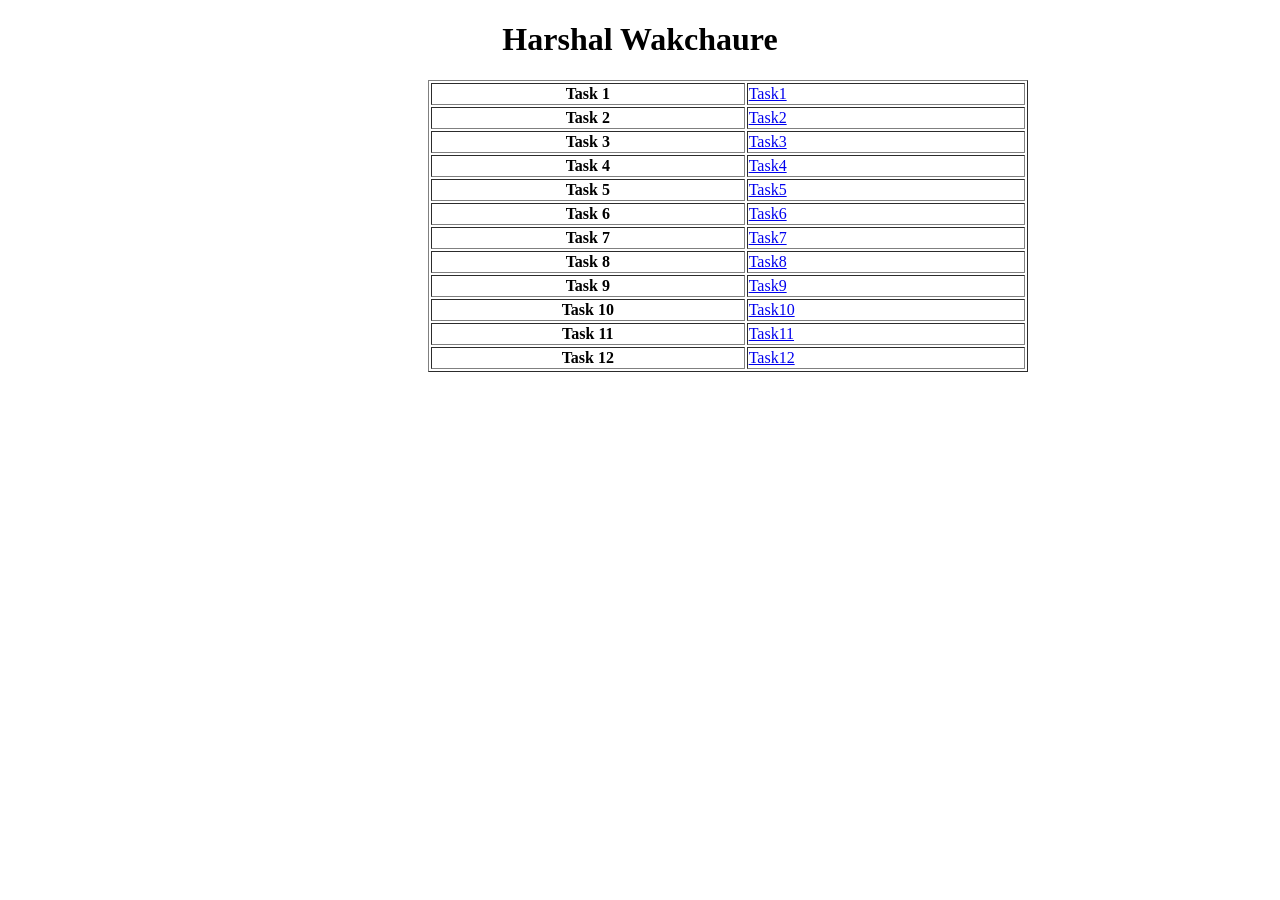
<file: index.html>
<!DOCTYPE html>
<html lang="en">
  <head>
    <meta charset="UTF-8" />
    <meta name="viewport" content="width=device-width, initial-scale=1.0" />
    <title>Index Page</title>
    <style>
      h1 {
        text-align: center;
      }
      table {
        margin-left: 420px;
      }
    </style>
  </head>

  <body>
    <h1>Harshal Wakchaure</h1>
    <table border width="600px">
      <tr>
        <th>Task 1</th>
        <td><a href="./task1.html">Task1</a></td>
      </tr>
      <tr>
        <th>Task 2</th>
        <td><a href="./task2.html">Task2</a></td>
      </tr>
      <tr>
        <th>Task 3</th>
        <td><a href="./task3.html">Task3</a></td>
      </tr>
      <tr>
        <th>Task 4</th>
        <td><a href="./task4.html">Task4</a></td>
      </tr>
      <tr>
        <th>Task 5</th>
        <td><a href="./task5.html">Task5</a></td>
      </tr>
      <tr>
        <th>Task 6</th>
        <td><a href="./task6.html">Task6</a></td>
      </tr>
      <tr>
        <th>Task 7</th>
        <td><a href="./task7.html">Task7</a></td>
      </tr>
      <tr>
        <th>Task 8</th>
        <td><a href="./task8.html">Task8</a></td>
      </tr>
      <tr>
        <th>Task 9</th>
        <td><a href="./task9.html">Task9</a></td>
      </tr>
      <tr>
        <th>Task 10</th>
        <td><a href="./task10.html">Task10</a></td>
      </tr>
      <tr>
        <th>Task 11</th>
        <td><a href="./task11.html">Task11</a></td>
      </tr>
      <tr>
        <th>Task 12</th>
        <td><a href="./task12.html">Task12</a></td>
      </tr>
    </table>
  </body>
</html>
</file>
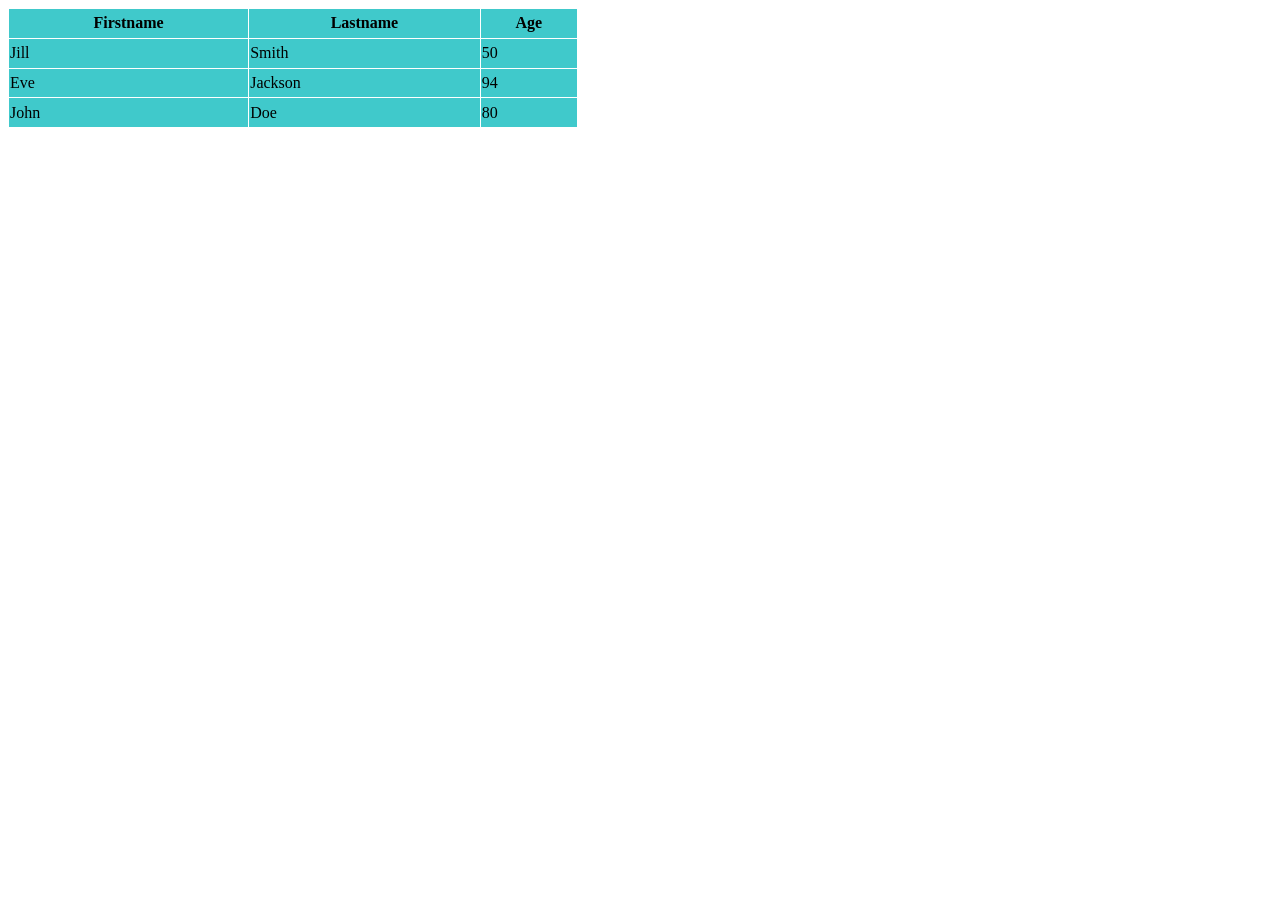
<file: task1.html>
<!DOCTYPE html>
<html lang="en">
  <head>
    <meta charset="UTF-8" />
    <meta name="viewport" content="width=device-width, initial-scale=1.0" />
    <title>Task 1</title>
    <style>
      table {
        background-color: rgba(28, 191, 194, 0.841);
        width: 570px;
        height: 120px;
        padding: 1px;
        border-color: white;
        border-width: 1px;
        border-style: solid;
        border-collapse: collapse;
        border-spacing: 10px;
      }
    </style>
  </head>
  <body>
    <table border>
      <tr>
        <th>Firstname</th>
        <th>Lastname</th>
        <th>Age</th>
      </tr>
      <tr>
        <td>Jill</td>
        <td>Smith</td>
        <td>50</td>
      </tr>
      <tr>
        <td>Eve</td>
        <td>Jackson</td>
        <td>94</td>
      </tr>
      <tr>
        <td>John</td>
        <td>Doe</td>
        <td>80</td>
      </tr>
    </table>
  </body>
</html>
</file>
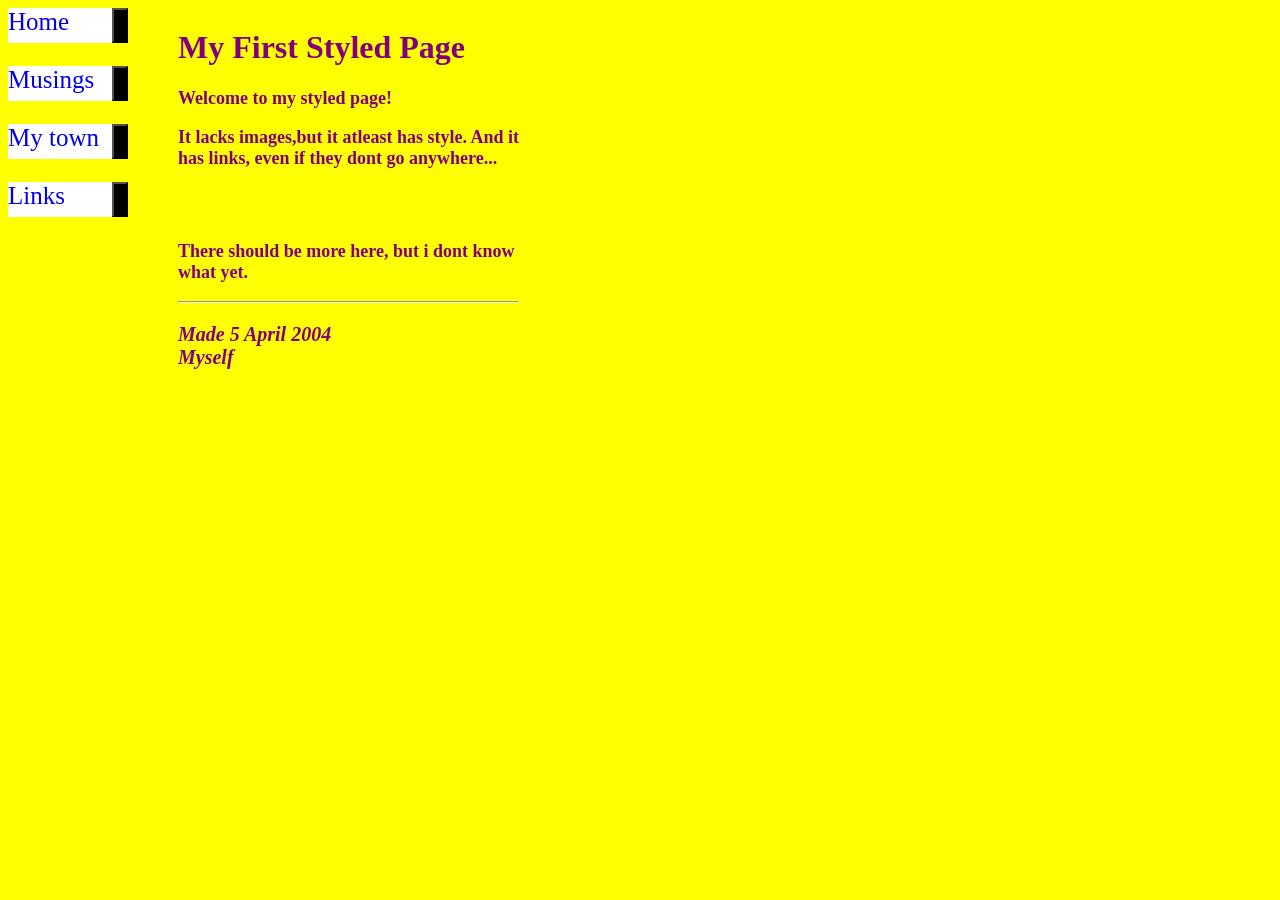
<file: task10.html>
<!DOCTYPE html>
<html lang="en">
<head>
    <meta charset="UTF-8">
    <meta name="viewport" content="width=device-width, initial-scale=1.0">
    <title>CSS Task 5</title>
    <link rel="stylesheet" href="./task10.css" type="text/css">
</head>
<body>
   
<div id="main">
    <div id="white">
        <a href="#">Home</a>
        <button></button>
    </div>
    <br>
    <div id="white">
        <a href="#">Musings</a>
        <button>
        </button>
    </div>
    <br>
    <div id="white">
        <a href="#">My town</a>
        <button></button>
    </div>
    <br>
    <div id="white">
        <a href="#">Links</a>
        <button></button>
    </div>
</div>



<div id="new"><h1>My First Styled Page</h1>
    <p>Welcome to my styled page!</p>
    <p>It lacks images,but it atleast has style. And it <br>has links, even if they dont go anywhere...</p>
    <br><br>
    <p>There should be more here, but i dont know <br>what yet.</p>
    <hr>
    <p id="cursive">Made 5 April 2004 <br>Myself</p>
</div>    

    
</body>
</html>
</file>
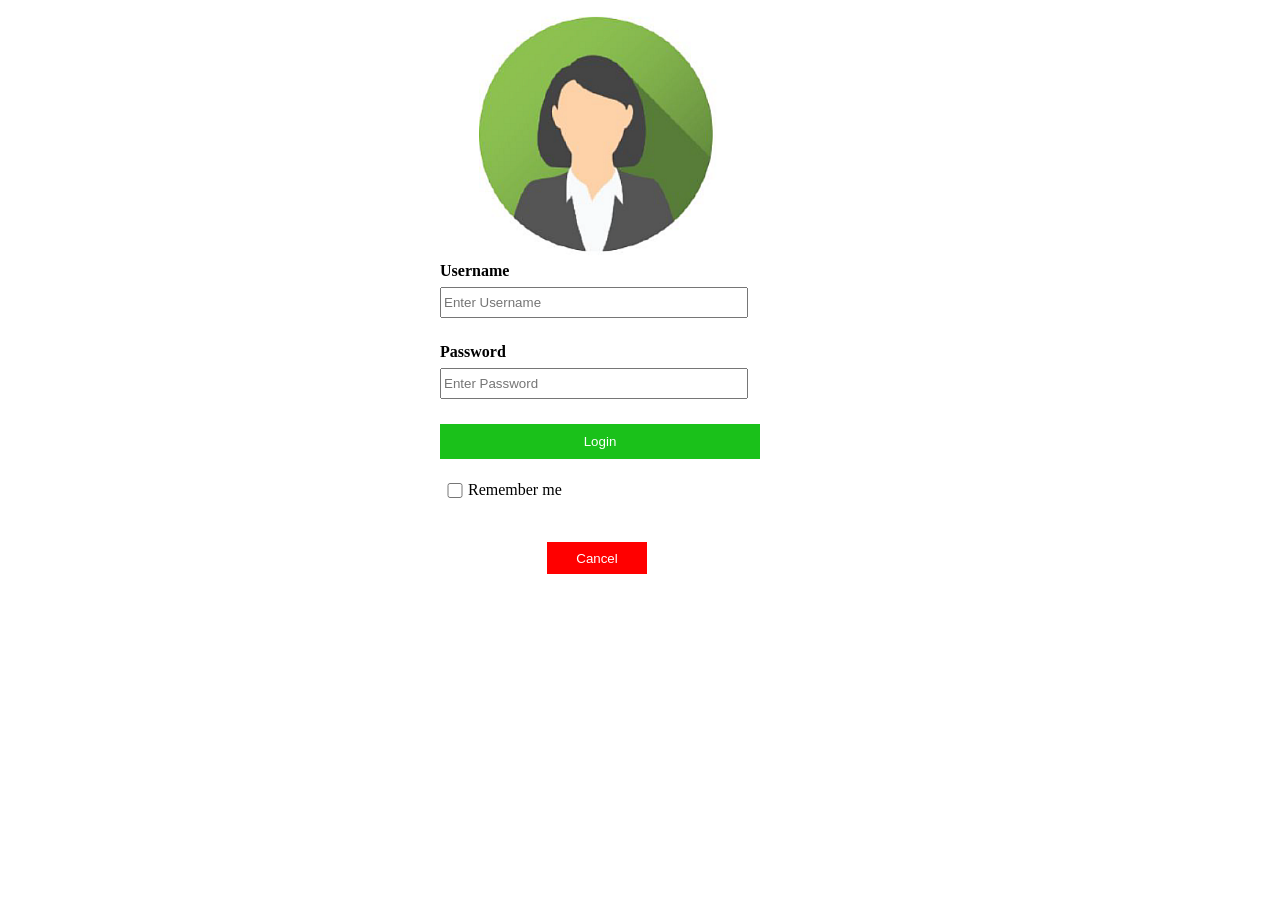
<file: task11.html>
<!DOCTYPE html>
<html lang="en">
<head>
    <meta charset="UTF-8">
    <meta name="viewport" content="width=device-width, initial-scale=1.0">
    <title>CSS Task 6</title>
    <link rel="stylesheet" href="./task11.css" type="text/css">
</head>
<body>
    <div>
    <img src="./login.png" alt="login">
    <br>
    
    <label for="Username"><b>Username</b></label>
    <br>
    <input name="Username" type="text" placeholder="Enter Username"></input>
    <br><br>
    <label for="Username"><b>Password</b></label>
    <br>
    <input name="Password" type="password" placeholder="Enter Password"></input>
    <br><br>
    <button value="Login">
        Login
    </button>
    </div>
<br>
    <div id="input">
    <input id="remember" name="remember" type="checkbox"></input>
    <label id="new" for="remember">Remember me</label>
    </div>
    <br><br>


    <button id="red">Cancel</button>
    

    
    


</body>
</html>
</file>
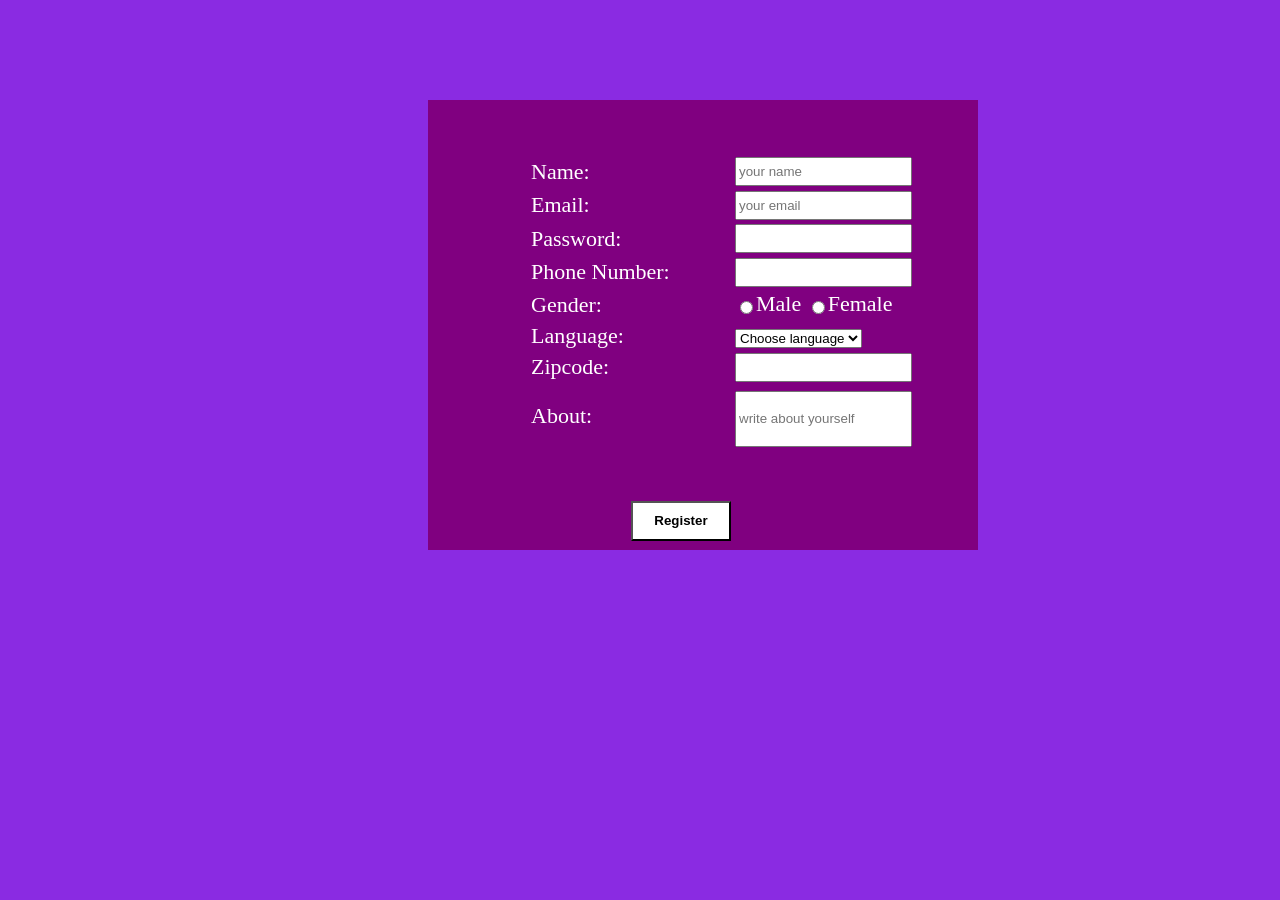
<file: task12.html>
<!DOCTYPE html>
<html lang="en">
<head>
    <meta charset="UTF-8">
    <meta name="viewport" content="width=device-width, initial-scale=1.0">
    <title>CSS Task 6</title>
    <link rel="stylesheet" href="./task12.css" type="text/css">
</head>
<body>
    <div>
        <table>
            <tr>
                <td>Name:</td>
                <td><input name="Name" type="text" placeholder="your name "></input></td>
            </tr>
            <br><br>
            <tr>
                <td>Email:</td>
                <td><input name="Email" type="tel" placeholder="your email"></input></td>
            </tr>
            <tr>
                <td>
                    Password:
                </td>
                <td><input name="Password" type="password"></input></td>
            </tr>
            <tr>
                <td>
                    Phone Number:
                </td>
                <td><input name="Phone" type="number"></input></td>
            </tr>
            <tr>
                <td>
                    Gender:
                </td>
                <td><input name="gender" id="Male" value="Male" class="gender" type="radio">Male</input>
                    <input name="gender" id="Female"value="Female" class="gender" type="radio">Female</input>
                </td>
            </tr>
            <tr>
                <td>
                    Language:
                </td>
                <td><select>
                    <option name="Choose language" value="Choose language">Choose language</option>
                    <option name="English" value="English">English</option>
                    <option name="Tamil" value="Tamil">Tamil</option>
                </select></td>
            </tr>
            <tr>
                <td>
                    Zipcode:
                </td>
                <td><input name="Name" type="number"></input></td>
            </tr>
            <tr>
                <td>
                    About:
                </td>
                <td><input id="about" name="Name" type="text" placeholder="write about yourself"></input></td>
            </tr>
            <br>
            <tr>
                <td><input id="submit" type="submit" value="Register"></input></td>
            </tr>
        </table>
    </div>
    
</body>
</html>
</file>
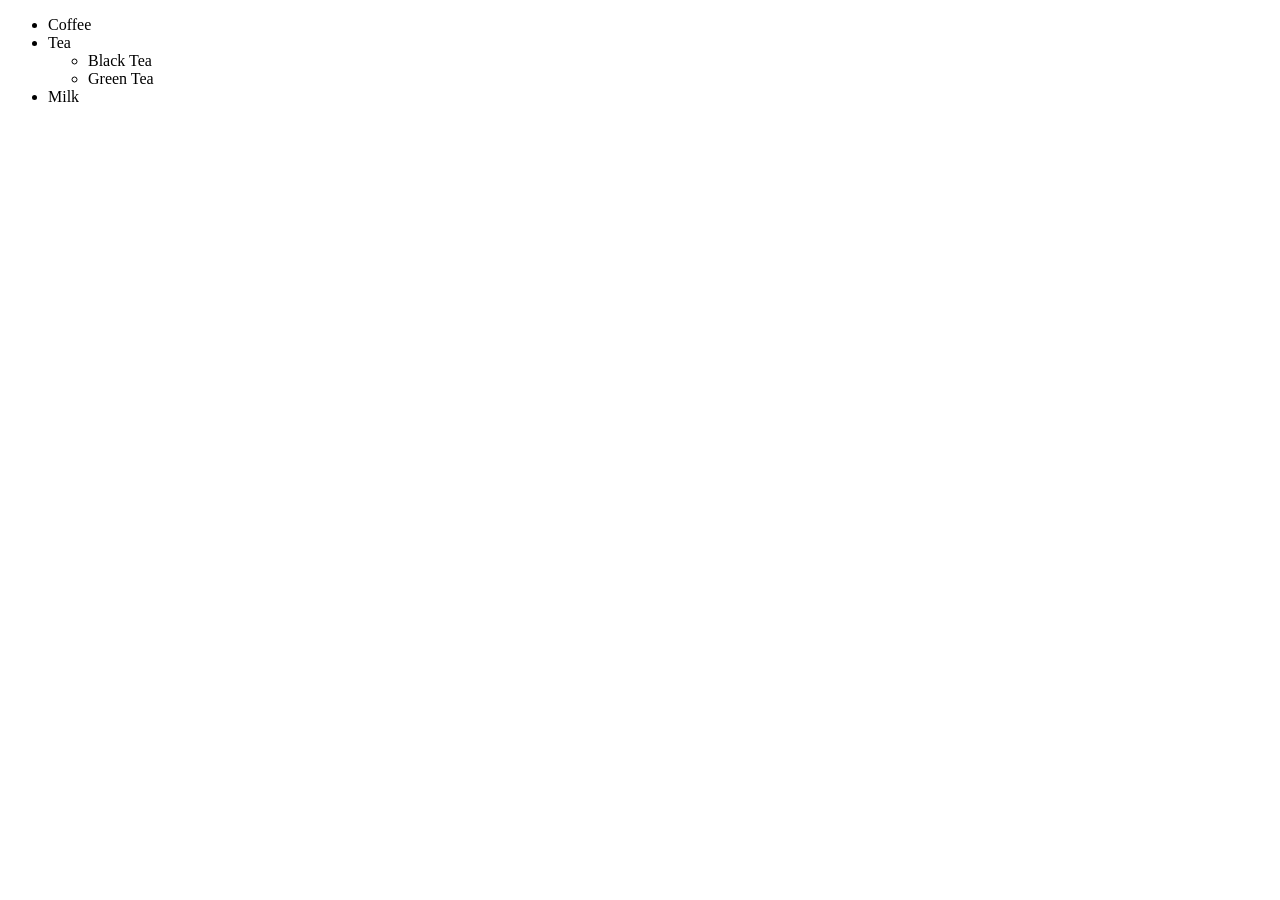
<file: task2.html>
<!DOCTYPE html>
<html lang="en">

<head>
    <meta charset="UTF-8">
    <meta name="viewport" content="width=device-width, initial-scale=1.0">
    <title>Task 2</title>
</head>

<body>
    <ul type="round">
        <li>Coffee</li>
        <li>Tea
            <ul>
                <li>
                    Black Tea
                </li>
                <li>
                    Green Tea
                </li>
            </ul>
        </li>
        <li>Milk</li>
    </ul>
</body>

</html>
</file>
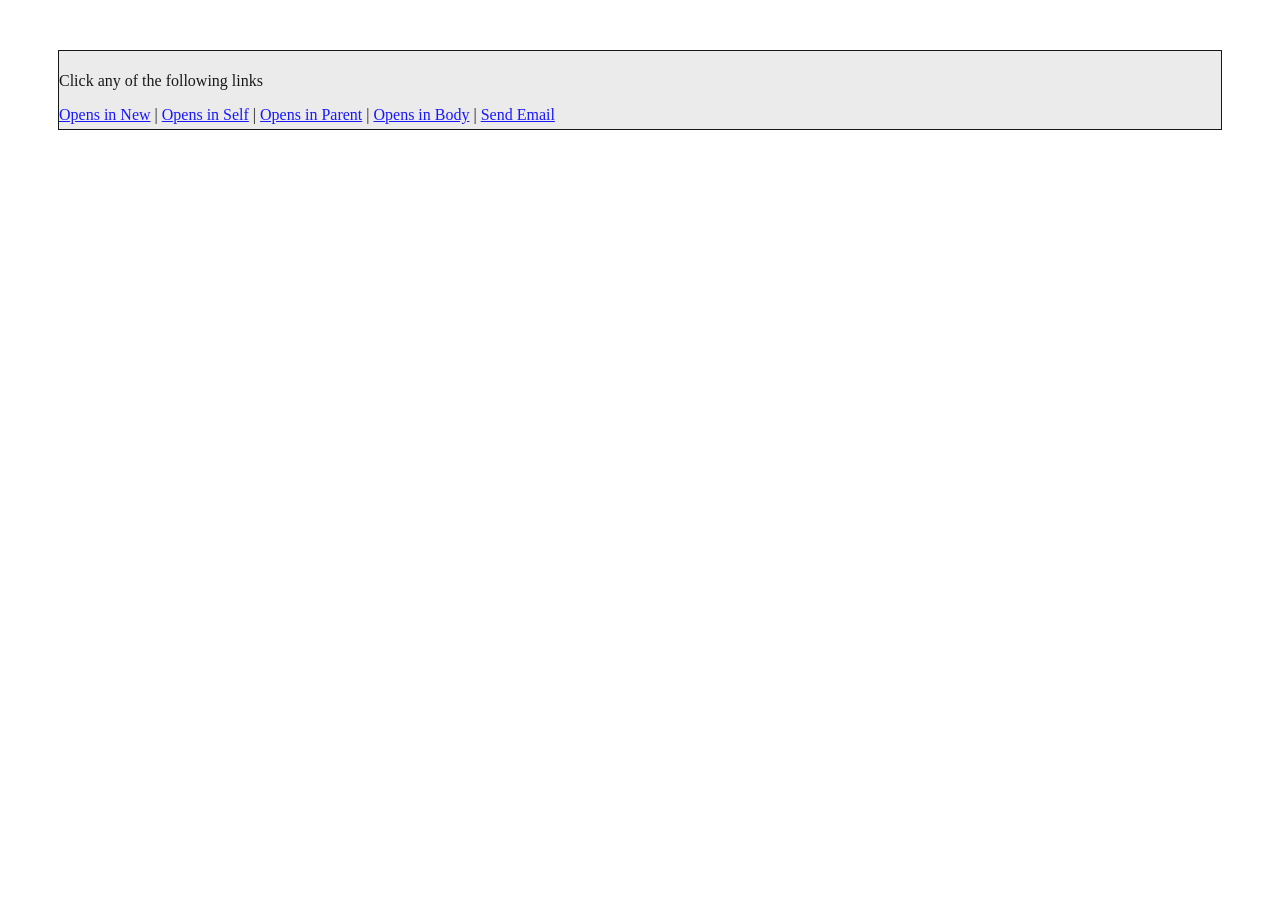
<file: task3.html>
<!DOCTYPE html>
<html lang="en">
  <head>
    <meta charset="UTF-8" />
    <meta name="viewport" content="width=device-width, initial-scale=1.0" />
    <title>Task 3</title>
    <style>
      a
      {
        color:blue;
      }

      div{
        margin: 50px;
       background-color:rgb(235, 233, 233);
       border-color: black;
       border-width:1.5px;
       border-style:solid;
       opacity:0.9;
       padding-bottom: 5px;
       padding-top:5px;

      }
    </style>
  </head>
  <body>
    
    <div class="links">
      <p>Click any of the following links</p>
      <a href="https:\\www.google.com" target="_blank">Opens in New</a>
      <span>|</span>
      <a href="https:\\www.google.com" target="_self">Opens in Self</a>
      <span>|</span>
      <a href="https:\\www.google.com" target="_parent">Opens in Parent</a>
      <span>|</span>
      <a href="https:\\www.google.com" target="_body">Opens in Body</a>
      <span>|</span>
      <a href="mailto:surya.mu2021@vitstudent.ac.in">Send Email</a>

    </div>
  </body>
</html>
</file>
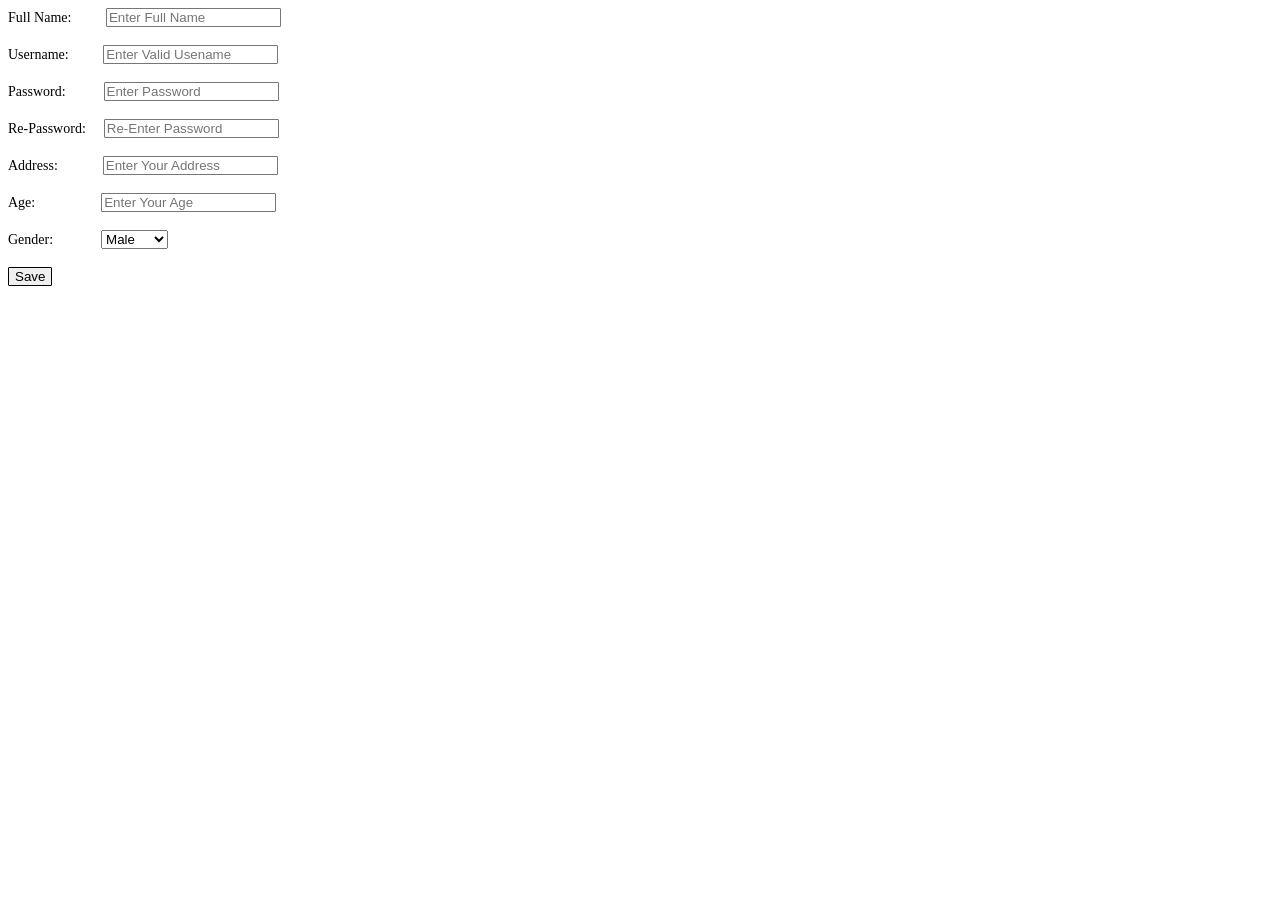
<file: task4.html>
<!DOCTYPE html>
<html lang="en">
<head>
    <meta charset="UTF-8">
    <meta name="viewport" content="width=device-width, initial-scale=1.0">
    <title>Task 4</title>
    <style>
        label
        {
            font-family: 'Times New Roman', Times, serif;
            font-size: 14px;
        }

        input
        {
            border-radius: 1px;
            margin-left: 20px;
            border-width: 1px;
            border-style: solid;
        
        }

        #submit
        {
            margin-left:0px;

        }

        #repass
        {
            margin-left:0px;
        }

        select{
            margin-left:44px;
        }
    </style>
</head>
<body>
    <form>
        <label for="FullName">Full Name:&nbsp;&nbsp;&nbsp;</label>
        <input name="FullName" type="text" placeholder="Enter Full Name">
        <br><br>
        <label for="Username">Username:&nbsp;&nbsp;&nbsp;</label>
        <input name="Username" type="text" placeholder="Enter Valid Usename">
        <br><br>
        <label for="Password">Password:&nbsp;&nbsp;&nbsp;&nbsp;</label>
        <input name="Password" type="password" placeholder="Enter Password">
        <br><br>
        <label for="Re Password">Re-Password:&nbsp;&nbsp;&nbsp;&nbsp;</label>
        <input id="repass" name="Re Password" type="password" placeholder="Re-Enter Password">
        <br><br>
        <label for="Address">Address:&nbsp;&nbsp;&nbsp;&nbsp;&nbsp;&nbsp;</label>
        <input name="Address" type="text" placeholder="Enter Your Address">
        <br><br>
        <label for="Age">Age:&nbsp;&nbsp;&nbsp;&nbsp;&nbsp;&nbsp;&nbsp;&nbsp;&nbsp;&nbsp;&nbsp;&nbsp;</label>
        <input name="Age" type="number" placeholder="Enter Your Age">
        <br><br>
        <label for="Gender">Gender:</label>
        <select name="Gender">
            <option>Male</option>
            <option>Female</option>
        </select>
        <br><br>
        <input id="submit" type="submit" value="Save">
    </form>
</body>
</html>
</file>
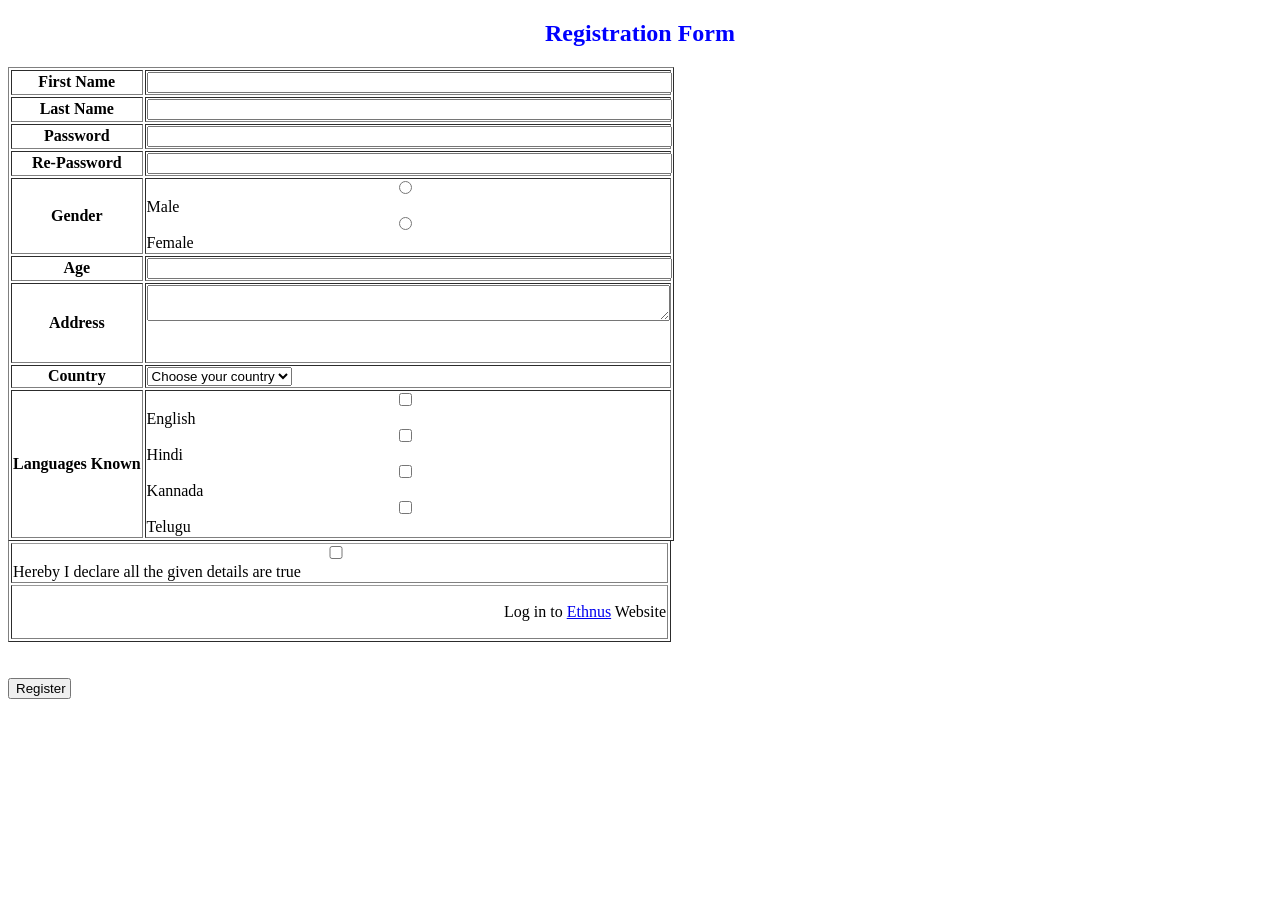
<file: task5.html>
<!DOCTYPE html>
<html lang="en">
<head>
    <meta charset="UTF-8">
    <meta name="viewport" content="width=device-width, initial-scale=1.0">
    <title>Task 5</title>
    <link href="./task5.css" rel="stylesheet" type="text/css">
</head>
<body>
    <h2>Registration Form</h2>
    <table border>
        <form>
        <tr>
            <th class="h"><label for="FirstName">First Name</label></th>
            <td><input name="FirstName" type="text"></td>
        </tr>
        <tr>

            <th class="h"><label for="LastName">Last Name</label></th>
            <td><input name="LastName" type="text"></td>
        </tr>
        <tr>
            <th class="h"><label for="Password">Password</label></th>
            <td><input name="Password" type="password"></td>
        </tr>
        <tr>
            <th class="h"><label for="RePassword">Re-Password</label></th>
            <td><input name="RePassword" type="password"></td>
        </tr>
        <tr>
            <th class="h"><label for="Gender">Gender</label></th>
            <td>
                <input name="Gender" id ="gender"  type="radio">Male</input>
                <br>
                <input name="Gender" id="gender"   type ="radio">Female</input>
            </td>
        </tr>
        <tr>
            <th class="h"><label for="Age">Age</label></th>
            <td><input name="Age" type="number"></td>
        </tr>
        <tr>
            <th class="h"><label for="Address">Address</label></th>
            <td>
                <textarea>
                    
                </textarea>
                <br><br><br>

        </input>
            </td>
        </tr>
        <tr>
            <th class="h"><label for="Country">Country</label></th>
            <td><select placeholder="Choose your country">
                <option name="Country" id="Country">Choose your country</option>
                <option name ="Country" id="Country">India</option>
                <option name="Country"  id="Country">U.S.A</option>
            </select>
            </td>
        </tr>
        <tr>
            <th><label for="Languages">Languages Known</label></th>
            <td>
                <input name="Languages" type="checkbox">English</input>
                <input name="Languages" type="checkbox">Hindi</input>
                <input name="Languages" type="checkbox">Kannada</input>
                <input name="Languages" type="checkbox">Telugu</input>


            </td>
        
        </tr> 
        </form>
    </table>
    
        <table id="second" border>
            <tr>
                
           <td><div><span><input name="Declaration"type="checkbox">Hereby I declare all the given details are true</input></span></div></td>
        
            
        </tr> 
        <tr>
           <td><p>Log in to <a href="https://www.ethnus.com/">Ethnus</a> Website</p></td>
        </tr>
    </table>
    <br><br>
    <input id="register" name="Submit" type="submit" value="Register"></input>
</form>
    

</body>
</html>
</file>
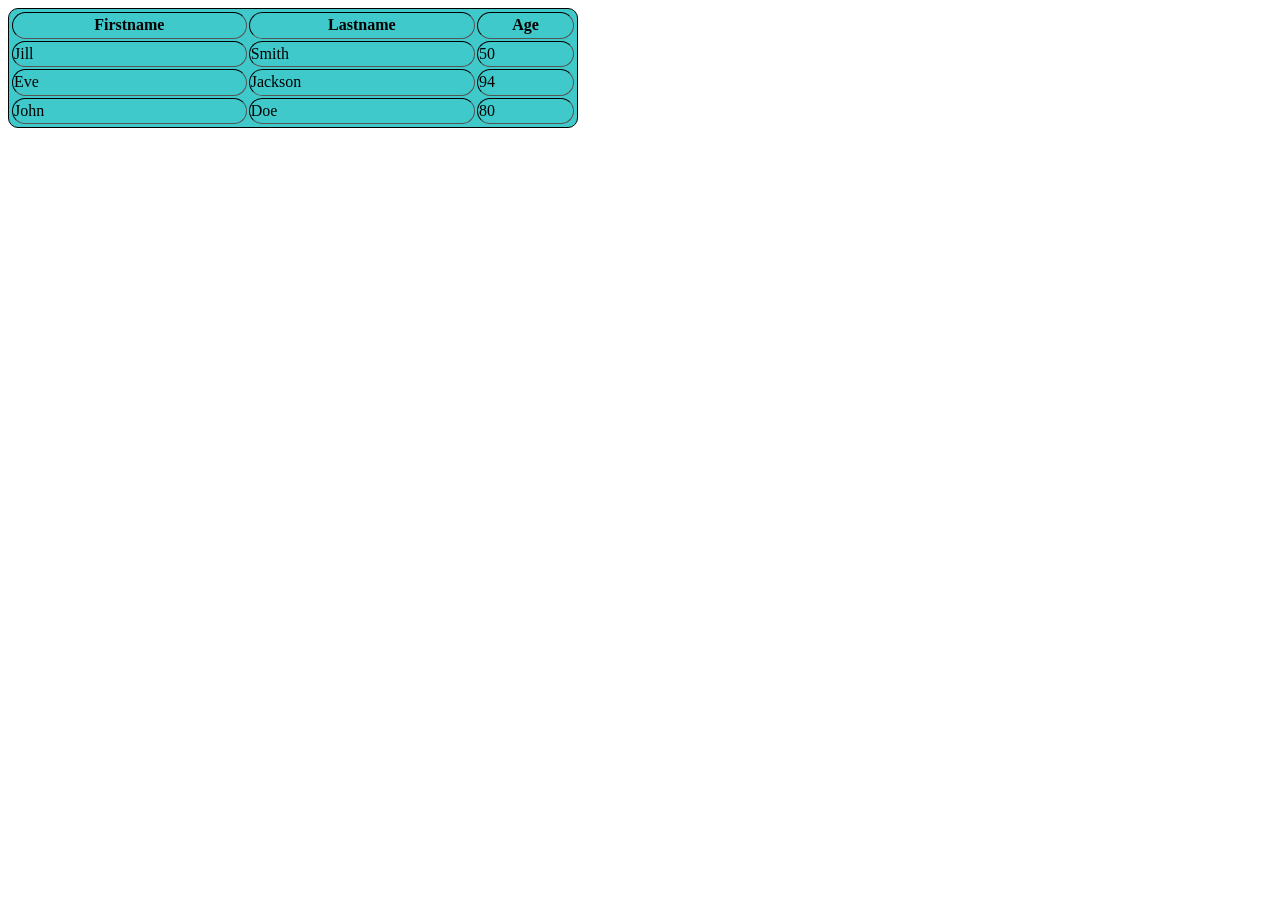
<file: task6.html>
<!DOCTYPE html>
<html lang="en">
<head>
    <meta charset="UTF-8">
    <meta name="viewport" content="width=device-width, initial-scale=1.0">
    <title>CSS Task 1</title>
</head>
<body>
    <!DOCTYPE html>
<html lang="en">
  <head>
    <meta charset="UTF-8" />
    <meta name="viewport" content="width=device-width, initial-scale=1.0" />
    <title>Task 1</title>
    <link rel="stylesheet" href="./tables.css" type="text/css">
  </head>
  <body>
    <table border>
      <tr>
        <th>Firstname</th>
        <th>Lastname</th>
        <th>Age</th>
      </tr>
      <tr>
        <td>Jill</td>
        <td>Smith</td>
        <td>50</td>
      </tr>
      <tr>
        <td>Eve</td>
        <td>Jackson</td>
        <td>94</td>
      </tr>
      <tr>
        <td>John</td>
        <td>Doe</td>
        <td>80</td>
      </tr>
    </table>
  </body>
</html>



</body>
</html>
</file>
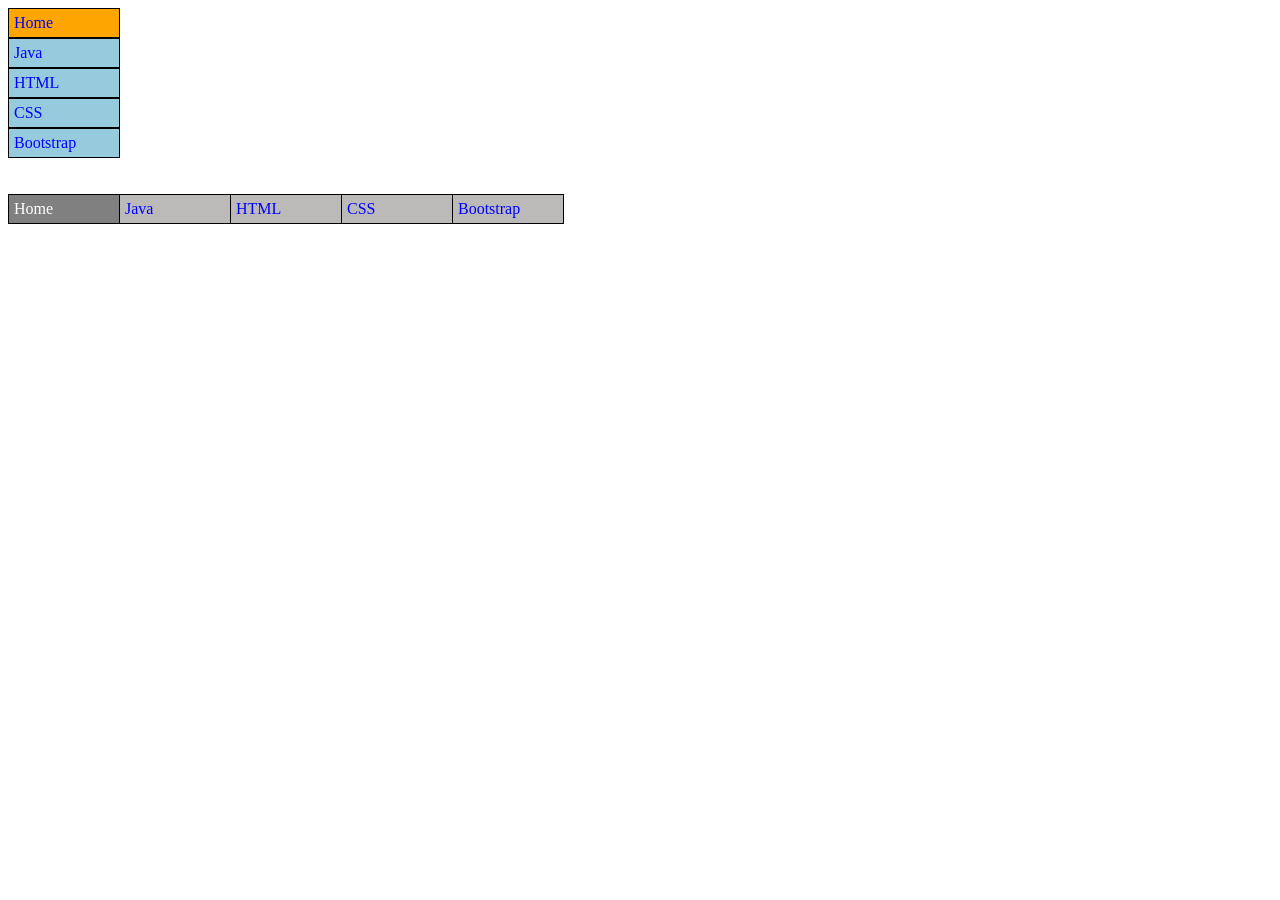
<file: task7.html>
<!DOCTYPE html>
<html lang="en">
<head>
    <meta charset="UTF-8">
    <meta name="viewport" content="width=device-width, initial-scale=1.0">
    <title>CSS Task 2</title>
    <link rel="stylesheet" href="./nav.css">
</head>
<body>
    <div id="Home">
        <a href="./task7.html">Home</a>
    </div>
    <div id="normal">
        <a href="https://www.java.com/en/" target="_blank">Java</a>
    </div>
    <div id="normal">
        <a href="https://www.w3schools.com/html/" target="_blank">HTML</a>
    </div>
    <div id="normal">
        <a href="https://www.w3schools.com/css/" target="_blank">CSS</a>
    </div>
    <div id="normal">
        <a href="https://getbootstrap.com/docs/5.0/getting-started/introduction/" target="_blank">Bootstrap</a>
    </div>



<br><br>
        <div id="Home2"><a id="new" href="./task7.html">Home</a> </div> 
        <div id="normal2"> <a href="https://www.java.com/en/" target="_blank">Java</a></div>
        <div id="normal2"><a href="https://www.java.com/en/" target="_blank">HTML</a></div>
        <div id="normal2"><a href="https://www.java.com/en/" target="_blank">CSS</a></div>
        <div id="normal2"><a href="https://www.java.com/en/" target="_blank">Bootstrap</a></div>
        



    
</body>
</html>
</file>
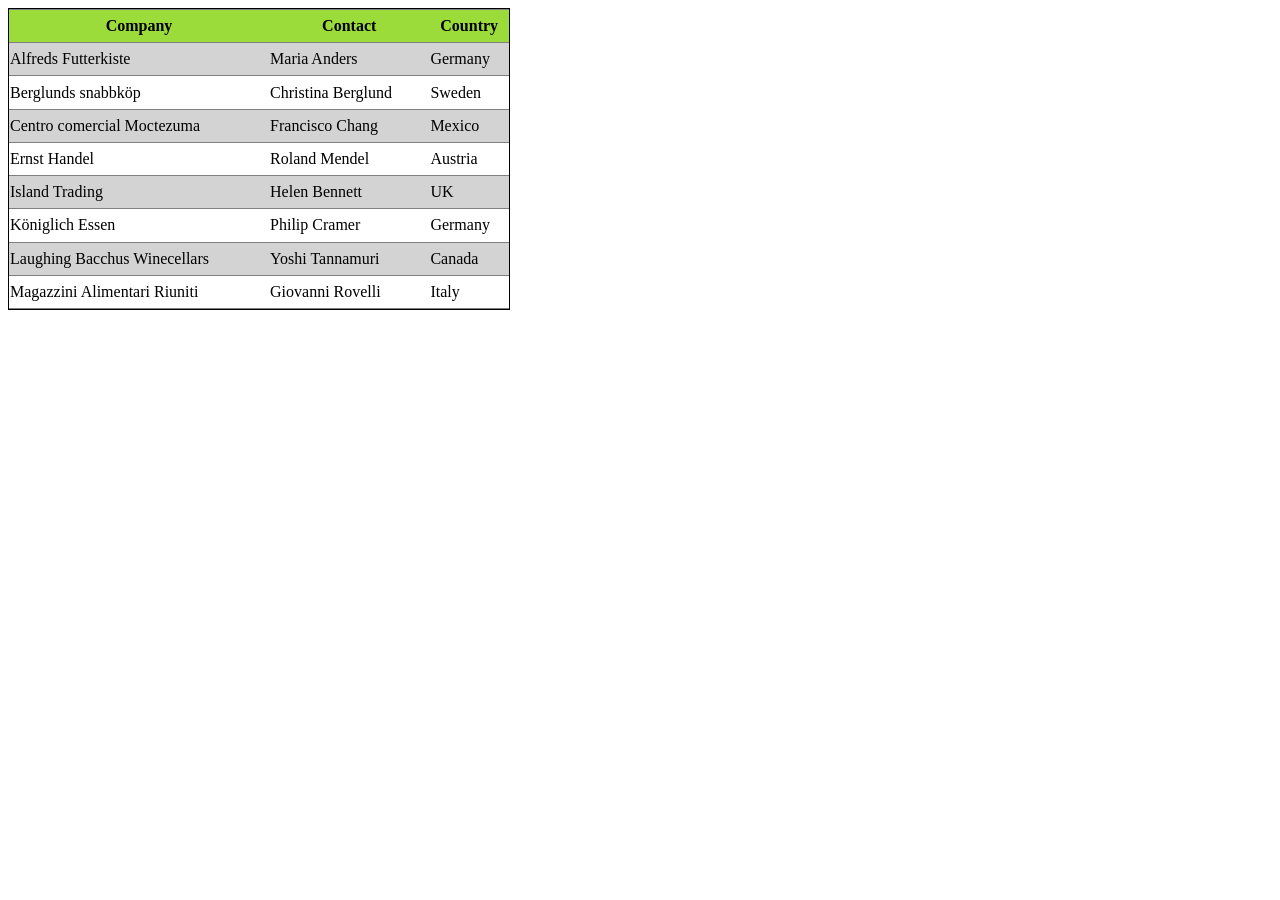
<file: task8.html>
<!DOCTYPE html>
<html lang="en">
<head>
    <meta charset="UTF-8">
    <meta name="viewport" content="width=device-width, initial-scale=1.0">
    <title>CSS Task 8</title>
    <link rel="stylesheet" href="./tab.css" type="text/css">
</head>
<body>
    <div>
    <table border>
        <tr class="toprow">
            <th>
                Company
            </th>
            <th>
                Contact
            </th>
            <th>
                Country
            </th>
        </tr>
        <tr class="grey">
            <td>Alfreds Futterkiste</td>
            <td>Maria Anders</td>
            <td>Germany</td>
          </tr>
          <tr class="white">
            <td>Berglunds snabbköp</td>
            <td>Christina Berglund</td>
            <td>Sweden</td>
          </tr>
          <tr class="grey">
            <td>Centro comercial Moctezuma</td>
            <td>Francisco Chang</td>
            <td>Mexico</td>
          </tr>
          <tr class="white">
            <td>Ernst Handel</td>
            <td>Roland Mendel</td>
            <td>Austria</td>
          </tr>
          <tr class="grey">
            <td>Island Trading</td>
            <td>Helen Bennett</td>
            <td>UK</td>
          </tr>
          <tr class="white">
            <td>Königlich Essen</td>
            <td>Philip Cramer</td>
            <td>Germany</td>
          </tr>
          <tr class="grey">
            <td>Laughing Bacchus Winecellars</td>
            <td>Yoshi Tannamuri</td>
            <td>Canada</td>
          </tr>
          <tr class="white">
            <td>Magazzini Alimentari Riuniti</td>
            <td>Giovanni Rovelli</td>
            <td>Italy</td>
          </tr>
    </table>
    </div>
    
</body>
</html>
</file>
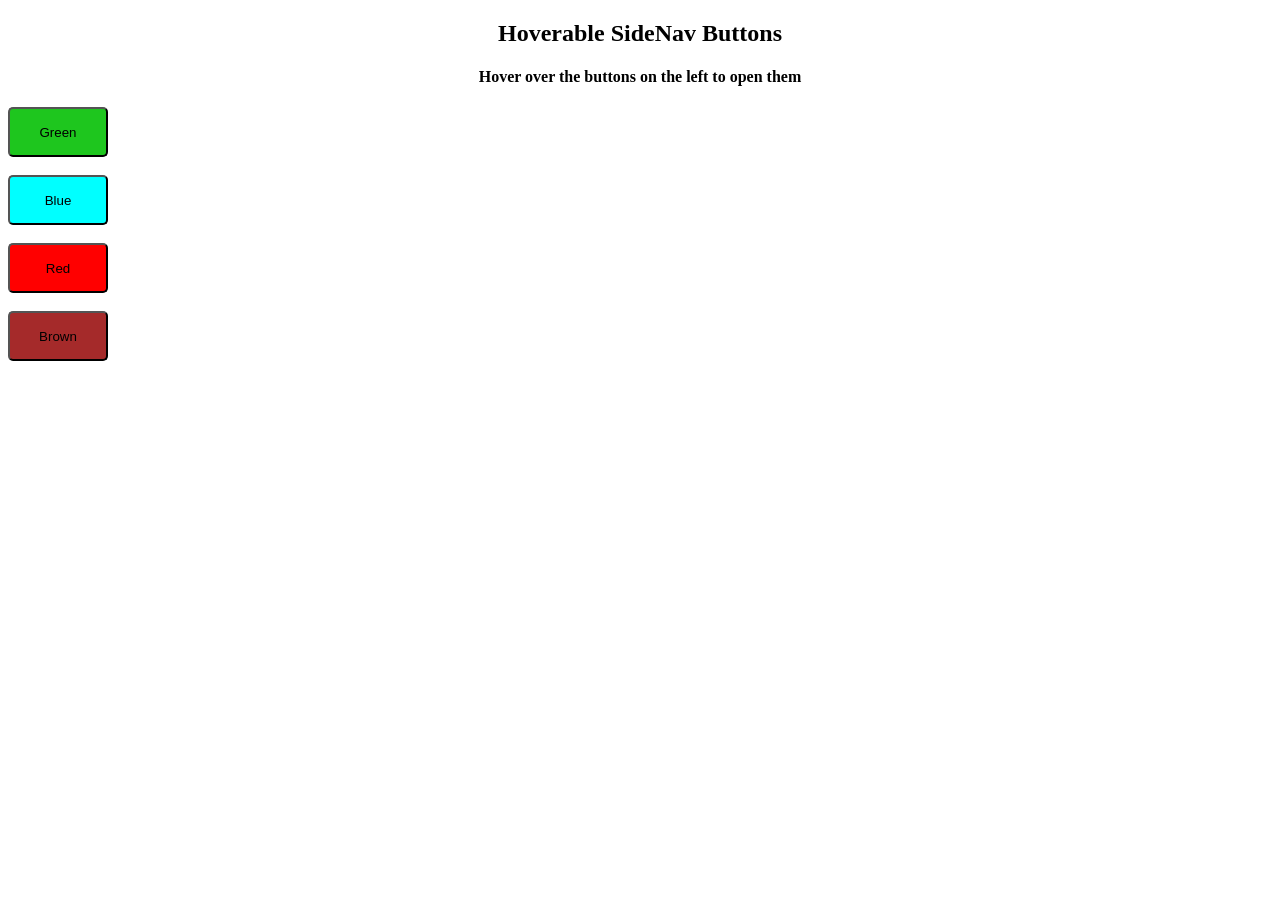
<file: task9.html>
<!DOCTYPE html>
<html lang="en">
<head>
    <meta charset="UTF-8">
    <meta name="viewport" content="width=device-width, initial-scale=1.0">
    <title>CSS Task 4</title>
    <link rel="stylesheet" href="./hover.css" type="text/css">
</head>
<body>
    <h2>Hoverable SideNav Buttons</h2>
    <h4>Hover over the buttons on the left to open them</h4>

    <button id="green">
        Green
    </button>
    <br><br>
    <button id="blue">
        Blue
    </button>
    <br><br>
    <button id="red">
        Red
    </button>
    <br><br>
    <button id="brown">
        Brown
    </button>
    <br><br>
</body>
</html>
</file>
<file: task10.css>
#white
{
    margin-bottom: 5px;
    border-style: solid;
    border-width:0px;
    background-color: white;
    width: 120px;
    height:35px;
    text-align: center;
    font-size: 25px;
    text-align: left;
    border-right:0px;

}

button{
    background-color: black;
    width:5px;
    height:35px;
    float:right;
}

body{
    background-color: yellow;
}

a{
    text-decoration: none;
}

#main
{
    display:inline-block;
    width:120px;
}

#new{
    display:inline-block;
    position:fixed;
    padding-left:50px;
}

#cursive
{
    font-family: cursive;
    font-size: 20px;
    font-style: italic;
}

p{
    color:purple;
    font-weight: bolder;
    font-size:large;
}

h1{
    color:purple;
};
</file>
<file: task11.css>
img{
    height:250px;
}

div{
    margin:auto;
    width:400px;
}

input{
    width:300px;
    height:25px;
    margin-bottom:7px;
    margin-top:7px;
    
}

button{
    background-color: rgb(26, 193, 26);
    width:320px;
    height:35px;
    color:white;
    border:none;
    margin-left:0px;
    transition: opacity 0.65s ease-in-out;
    
    
}



#new{
    display:inline;
    text-align: left;
    margin-left:-144px;
    
}

input[type=checkbox] {
    vertical-align: middle;
    position: relative;
    bottom: 1px;
    margin-left: -135px;
    height:15px;
}

#red
{
    background-color: red;
    margin-left:539px;
    width:100px;
    height:32px;
    transition: opacity 0.65s ease-in-out;
}

button:hover{
    opacity:0.75;
}
#red:hover{
    opacity: 0.75;
}
</file>
<file: task12.css>
div{
    background-color: purple;
    color:white;
    margin-left:420px;
    width:350px;
    height:350px;
    margin-top:100px;
    padding-left:100px;
    padding-right:100px;
    padding-bottom:100px;

}

td{
    font-size:22px;
    
}
tr{
    border-spacing: 10px;
}

input{
    height: 23px;
    vertical-align: middle;
}

#about
{
    height:50px;
    margin-top:4.5px;
}


body{
    background-color: blueviolet;
    
}

#submit{
    margin-top:50px;
    width:100px;
    background-color: white;
    margin-left:100px;
    font-weight: bold;
    height:40px;
}
</file>
<file: task5.css>
h2{
    color:blue;
    text-align: center;
}



input
{
     width:99%;
     margin:0;
     display: inline-block;

}

label{
    display:inline-block;
}



td{
    width:200px;
}

.h
{
    width:20%;
}

#register
{
    width: 5%;
    
}

.address
{
    height:50px;
    width:100%;
}


#second
{
    text-align: left;
    border-top: none;
    border-top-width: 0px;
    width:663px;
    

}


p{
    text-align: right;
}

textarea{
    width:99%;
    height:99%;
}
</file>
<file: tables.css>
table{
background-color: rgba(28, 191, 194, 0.841);
width: 570px;
height:120px;
padding: 1px;
border-color:black;
border-width: 1px;
border-style: solid;
border-top-left-radius: 10px;
border-top-right-radius: 10px;
border-bottom-left-radius: 10px;
border-bottom-right-radius: 10px;
}


th{
    border-radius: 75px;
}

td{
    border-radius:75px;
}
</file>
<file: nav.css>
#Home {
  background-color: orange;
}

div {
  width: 100px;
  border-width: 1px;
  border-style: solid;
  padding: 5px;
  margin-right: -5px;
}

#normal {
  background-color: rgb(149, 203, 221);
}

a {
  text-decoration: none;
  color: blue;
}

#Home2 {
  display: inline-block;
  background-color: gray;
}

#normal2 {
  display: inline-block;
  background-color: rgb(188, 185, 185);
  margin: -10;
}

#new {
  color: white;
}
</file>
<file: tab.css>
.toprow
{
    background-color: rgba(131, 211, 10, 0.805);
}

.grey
{
    background-color: lightgray;
}

.white
{
    background-color: white;
}

table{
    width: 500px;
    height:300px;
    border-collapse: collapse;
    border-width:0px;
}

td
{
    margin-left:-2px;
    margin-right:-2px;
    border-right:0px;
    border-left:0px;
}

th{
    border-right:0px;
    border-left:0px;
}

div{
    border-width:1px;
    border-style: solid;
    width:500px;
}
</file>
<file: hover.css>
h2,
h4 {
  text-align: center;
}

#green {
  background-color: rgb(30, 198, 30);
}

#blue {
  background-color: aqua;
}

#red {
  background-color: red;
}
#brown {
  background-color: brown;
}

button {
  width: 100px;
  height: 50px;
  transition: width 0.4s ease-in-out;
  margin-left: 0px;
  border-radius: 5px;
  margin-top: 0px;
}

button:hover {
  width: 200px;
  height: 50px;
}
</file>
